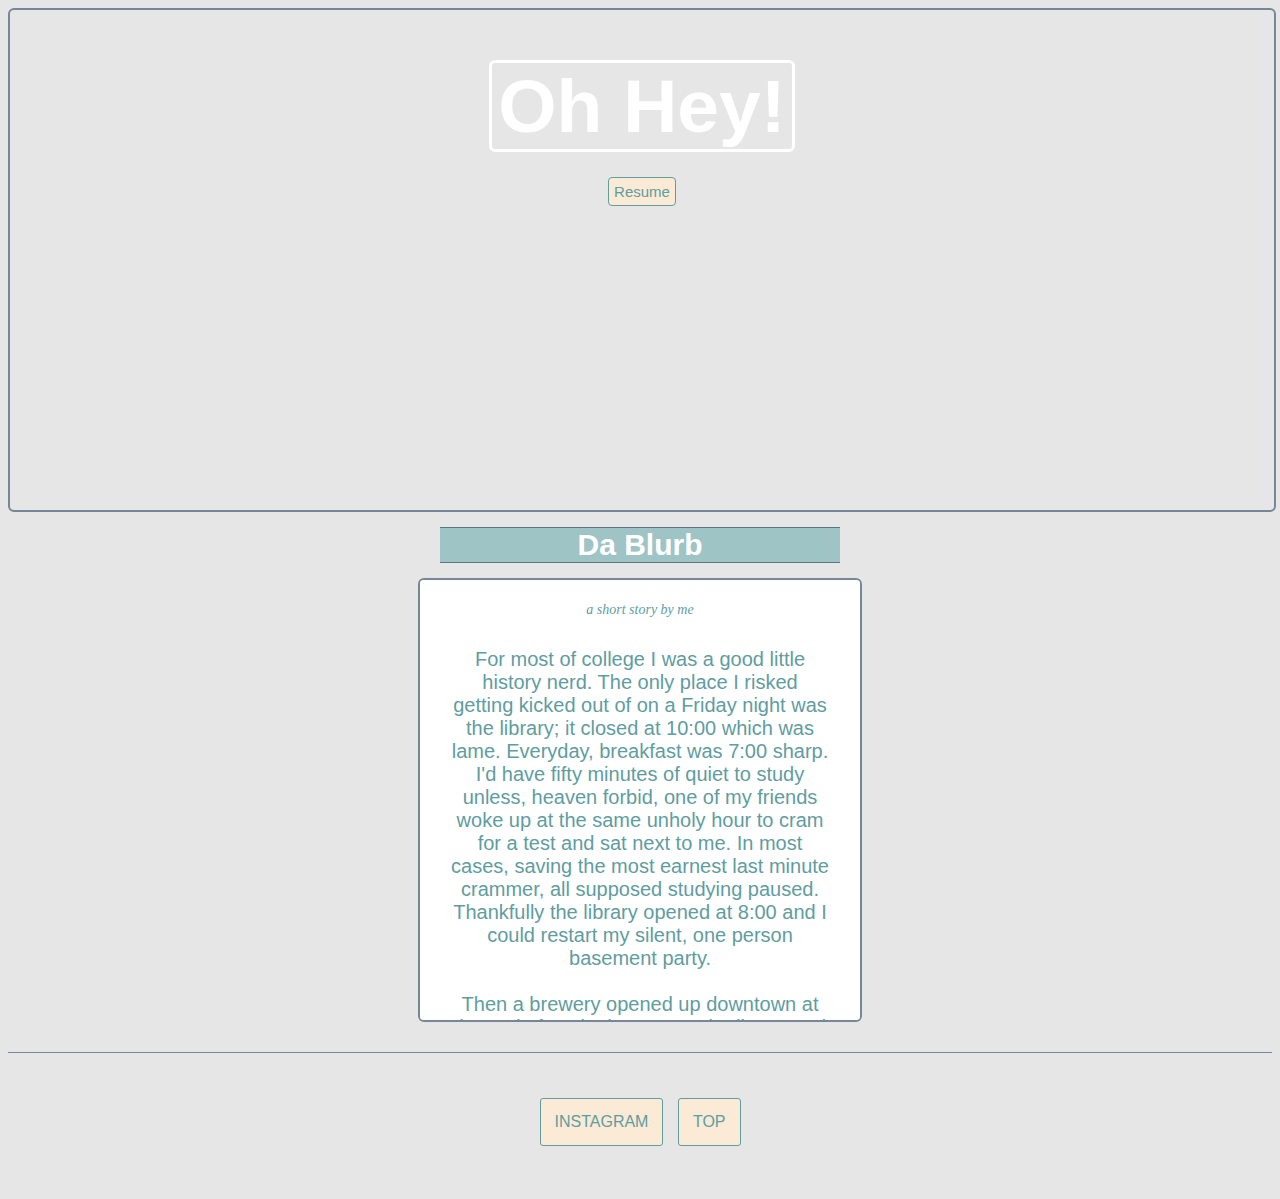
<file: index.html>
<!DOCTYPE html>
<html>
	<head>
	<title>Gibson Holland</title>
	<link href="style.css" type="text/css"
	rel="stylesheet">
	</head>

	<body>
		<div id="banner">
			<div class="greeting">
				<h1>Oh Hey!</h1>
			</div>

			<div class="navigation">
				<nav>
					<a href="./resume.html">Resume</a>
				</nav>
			</div>
		</div>

		<div id="blurb">
			<h2>Da Blurb</h2>
		</div>

		<div id="main">
			<span class="byline">a short story by me</span>
			<p>For most of college I was a good little history nerd. The only place I risked getting kicked out of on a Friday night was the library; it closed at 10:00 which was lame. Everyday, breakfast was 7:00 sharp. I'd have fifty minutes of quiet to study unless, heaven forbid, one of my friends woke up at the same unholy hour to cram for a test and sat next to me. In most cases, saving the most earnest last minute crammer, all supposed studying paused. Thankfully the library opened at 8:00 and I could restart my silent, one person basement party.<br><br>Then a brewery opened up downtown at the end of my junior year and I discovered good beer. This turned out to be an expensive hobby so I stopped cutting my hair to save money, or something like that. Then I told myself that brewing my own beer would be cheaper than going to the brewpub but I ended up doing both. My buddies and I started cobbling together pots, hoses, and bags of grain transforming our kitchen into a mad lab. You could still find me in the dining hall at 7:00 most mornings albeit a little groggy and with a beer history book in hand.<br><br>There's a saying, "give a man a beer and he'll waste an hour, teach a man to brew and he'll waste a lifetime." In my experience neither are true. I graduated wanting to move out west, brew, and be outside. I've been lucky enough to do just that. I read chemistry articles about buffers, lived out of my car in Boonville, drove wherever the hiking was best, and met some unforgettable characters. Now I'm teaching myself HTML, CSS, and JavaScript because in all honesty my knees hurt, I like hiking a lot, and brewing is still an expensive hobby.</p>
		</div>

		<div class="share">
    		<a href="https://www.instagram.com/gibson_holland/">INSTAGRAM</a>
    		<a href="#banner">TOP</a>
  		</div>

	</body>
</html>
</file>
<file: style.css>
body {
	font-family: 'Raleway', Geneva, sans-serif;
	background-color: hsl(0, 0%, 90%);

}

#banner {
	background-image: url("https://farm5.staticflickr.com/4575/23993376377_140b78bcc3_k.jpg");
	background-size: cover;
	background-position: center center;
	border: 2px solid hsl(210, 14%, 53%);
	border-radius: 6px;
	margin-bottom: 15px;
	height: 500px;
	width: 100%;
}

.greeting h1 {
	border: 3px solid white;
	border-radius: 6px;
	top: 50px;
	width: 300px;
    position: relative;
    margin: 0 auto;
	
}

.navigation {
	top: 70px;
	padding: 5px;
	width: 200px;
	position: relative;
	text-align: center;
	margin: 0 auto;
}

.navigation a {
	text-align: center;
	font-size: 15px;
	font-weight: 250;
	background: hsl(34, 78%, 91%);
  	border: 1px solid hsl(182, 25%, 50%);
  	border-radius: 4px;
  	color: hsl(182, 25%, 50%);
  	display: inline-block;
  	padding: 5px;
  	text-decoration: none;
}

.navigation a:hover {
	background: white;
  	border: 1px solid hsl(0, 75%, 72%);
  	color: hsl(0, 75%, 72%);

}

#media {
	height: 600px;
	width: 100%;
	overflow: scroll;
}

h1 {
	color: white;
	font-size: 75px;
	font-weight: 600;
	text-align: center;

}

#main {
	margin: 0 auto;
	padding: 20px;
	text-align: center;
	background-color: white;
	border: 2px solid hsl(210, 14%, 53%);
	border-radius: 6px;
	height: 400px;
	overflow: scroll;
	width: 400px;
}

#blurb h2 {
	color: white;
	border-top: 1px solid hsl(210, 14%, 45%);
	border-bottom: 1px solid hsl(210, 14%, 45%);
	text-align: center;
	background-color: hsl(182, 25%, 70%);
	margin: 0 auto 15px;
	width: 400px;
	font-size: 30px;
	font-weight: 700;
}

p {
	color: hsl(182, 25%, 50%);
	padding-top: 20px;
	font-size: 20px;
	font-weight: 100;
	padding: 10px;
}

.byline {
	color: hsl(182, 25%, 50%);
	font-family: "Times New Roman", Times, serif;
	font-style: italic;
	font-size: 14px;
	font-weight: 20;
}

.share {
  border-top: 1px solid hsl(210, 14%, 53%);
  padding: 40px 0px;
  position: relative;
  text-align: center;
  width: 100%;
  margin-top: 30px;
}

.share a {
  background: hsl(34, 78%, 91%);
  border: 1px solid hsl(182, 25%, 50%);
  border-radius: 3px;
  color: hsl(182, 25%, 50%);
  display: inline-block;
  margin: 5px;
  padding: 14px;
  text-decoration: none;
}

.share a:hover {
  background: white;
  border: 1px solid hsl(0, 75%, 72%);
  color: hsl(0, 75%, 72%);
}

#resume {
	margin: 20px auto;
	text-align: center;
	position: relative;
}

#resume p {
	color: hsl(182, 25%, 50%);
	margin: 5px auto;
	padding: 1px;
	font-size: 10px;
	font-weight: 3px;
}

header {
	font-size: 70px;
	font-family: 'Raleway' sans-serif;
	color: hsl(182, 25%, 50%);
	font-weight: normal;
	text-align: center;
	border-top: 3px dashed hsl(182, 25%, 50%);
	border-bottom: 3px dashed hsl(182, 25%, 50%);
	top: 50px;
	width: 350px;
}

img {
    display: block;
    padding: 5px;
    margin: 0 auto;
    border-left: 2px solid hsl(210, 14%, 53%);
	border-right: 2px solid hsl(210, 14%, 53%);
    overflow: scroll;
    height: 1024px;
    width: 768px;

}
</file>
